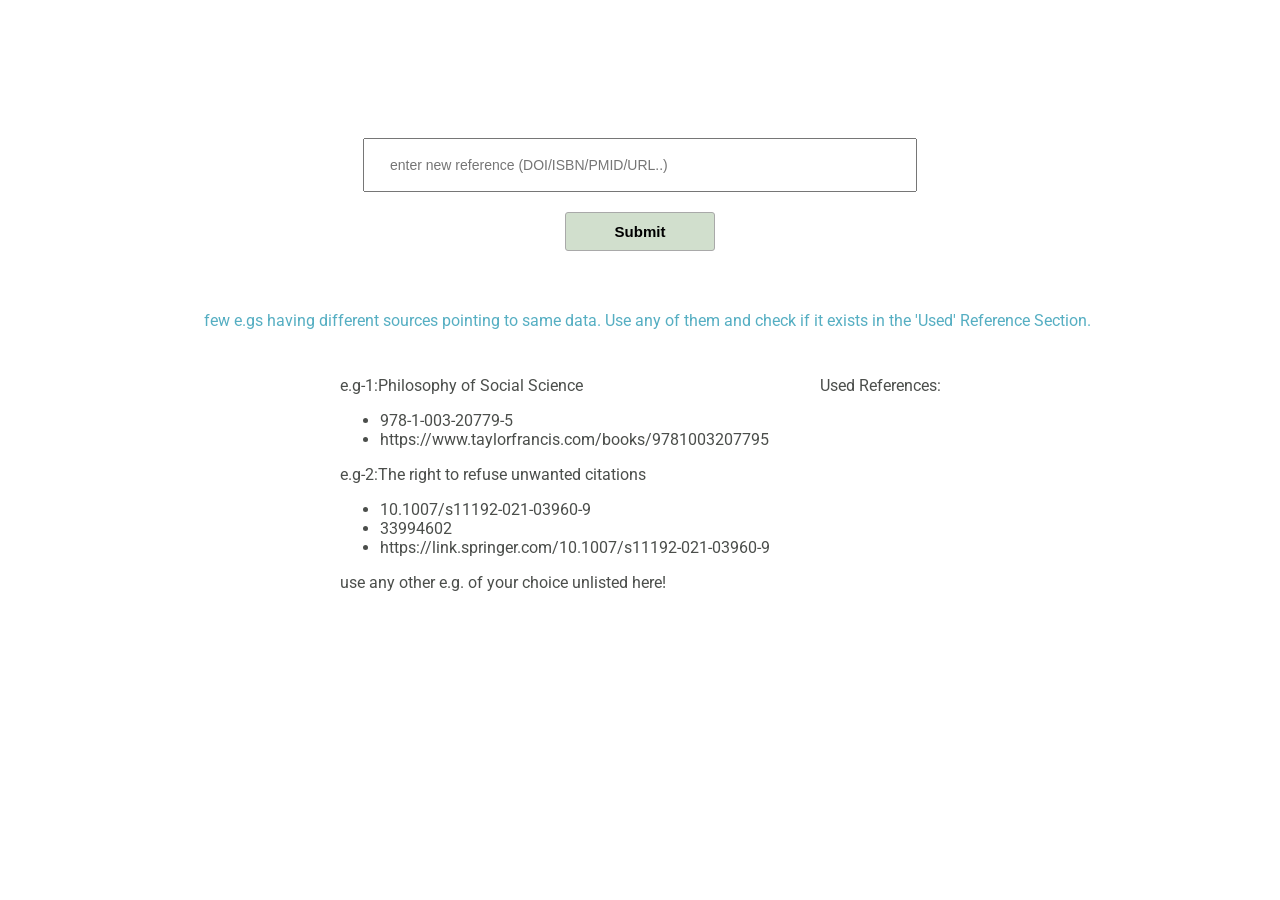
<file: PrototypeDuplicateChecker/index.html>
<!DOCTYPE html>
<html lang="en">
<head>
  <meta charset="UTF-8">
  <meta name="viewport" content="width=device-width, initial-scale=1.0">
  <title>Prototype-Duplicate-Checker</title>
  <link rel="stylesheet" href="styles.css">
  <link rel="preconnect" href="https://fonts.gstatic.com" crossorigin>
  <link href="https://fonts.googleapis.com/css2?family=Roboto:ital,wght@0,100..900;1,100..900&display=swap" rel="stylesheet">
</head>
<body>
 
      <main>
    <div class="main-section">
    
    <input type="text"  id="reference-id" name="reference" placeholder="enter new reference (DOI/ISBN/PMID/URL..)" required>
    </div>

    <div class="submit-class">
      <button type="submit" id="submit-btn">Submit</button>
      </div>

  </main>
  

  <p class='info'>few e.gs having different sources pointing to same data. Use any of them and check if it exists in the 'Used' Reference Section.</p>
  <div class="sub-section">
  
    <div class="examples-inp">
      
      
      <div class="examples">
      
      
        <p>e.g-1:Philosophy of Social Science</p>
        <ul>
          
          <li>978-1-003-20779-5</li>
          <li>https://www.taylorfrancis.com/books/9781003207795</li>
        </ul>
      </div>
      <div class="examples">
        <p>e.g-2:The right to refuse unwanted citations</p>
        <ul>
          <li>10.1007/s11192-021-03960-9</li>
          <li>33994602</li>
          <li>https://link.springer.com/10.1007/s11192-021-03960-9</li>
        </ul>
      </div>
      <div class="examples">
        <p>use any other e.g. of your choice unlisted here!</p>
        
      </div>
      
    </div>
    
  

  <div class="used-refs">
      <p> Used References:
      </p>
      <div>
        <ul class="li-item-used-refs"></ul>
      </div>

    </div>
  </div>
    
 <div class="toast-overlay" id="toast-overlay"></div>
  <script src="script.js"></script>
</body>
</html>
</file>
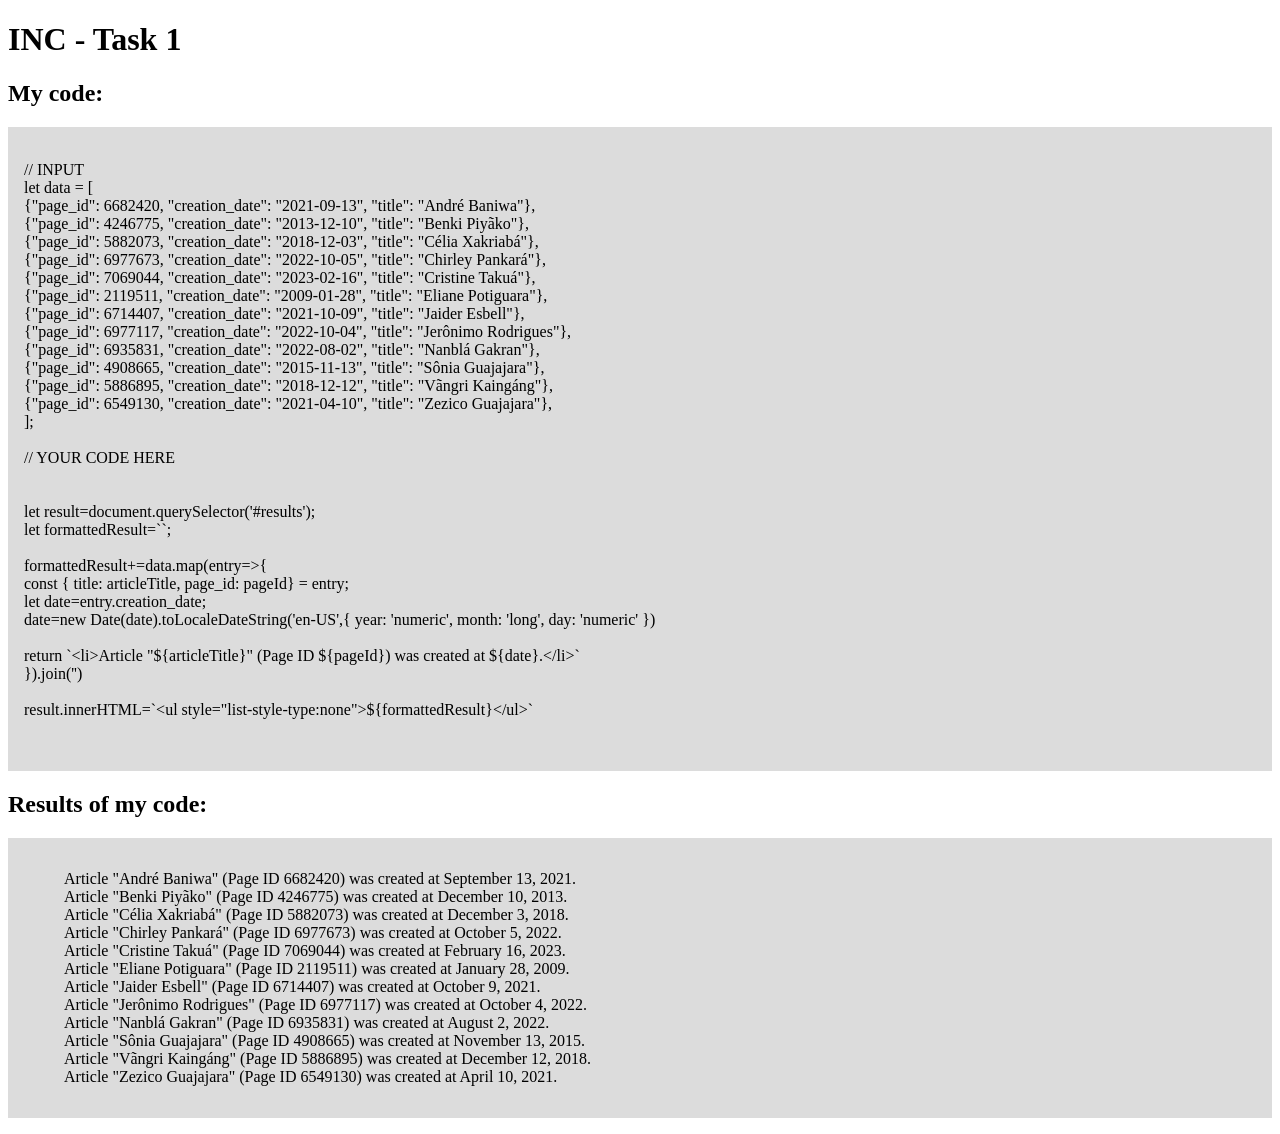
<file: Task 1 -Intern/Task 1 - Intern.html>
<!DOCTYPE html>
<html lang="en">
    <head>
        <meta charset="UTF-8">
        <title>INC - Task 1</title>
        <style>.block { background-color:gainsboro; padding:1em; } </style>
    </head>
    <body>
        <h1>INC - Task 1</h1>
        <h2>My code:</h2>
        <p id="code" class="block"></p>
        <h2>Results of my code:</h2>
        <p id="results" class="block"></p>
        <script id="task_id">
            // INPUT
            let data = [
                {"page_id": 6682420, "creation_date": "2021-09-13", "title": "André Baniwa"},
                {"page_id": 4246775, "creation_date": "2013-12-10", "title": "Benki Piyãko"},
                {"page_id": 5882073, "creation_date": "2018-12-03", "title": "Célia Xakriabá"},
                {"page_id": 6977673, "creation_date": "2022-10-05", "title": "Chirley Pankará"},
                {"page_id": 7069044, "creation_date": "2023-02-16", "title": "Cristine Takuá"},
                {"page_id": 2119511, "creation_date": "2009-01-28", "title": "Eliane Potiguara"},
                {"page_id": 6714407, "creation_date": "2021-10-09", "title": "Jaider Esbell"},
                {"page_id": 6977117, "creation_date": "2022-10-04", "title": "Jerônimo Rodrigues"},
                {"page_id": 6935831, "creation_date": "2022-08-02", "title": "Nanblá Gakran"},
                {"page_id": 4908665, "creation_date": "2015-11-13", "title": "Sônia Guajajara"},
                {"page_id": 5886895, "creation_date": "2018-12-12", "title": "Vãngri Kaingáng"},
                {"page_id": 6549130, "creation_date": "2021-04-10", "title": "Zezico Guajajara"},
            ];

           // YOUR CODE HERE
            
            
                let result=document.querySelector('#results');
                let formattedResult=``;

                formattedResult+=data.map(entry=>{
                    const { title: articleTitle, page_id: pageId} = entry;
                    let date=entry.creation_date;
                    date=new Date(date).toLocaleDateString('en-US',{ year: 'numeric', month: 'long', day: 'numeric' })

                    return `<li>Article "${articleTitle}" (Page ID ${pageId}) was created at ${date}.</li>`
                }).join('')

                result.innerHTML=`<ul style="list-style-type:none">${formattedResult}</ul>`
            

        </script>
       
        <script>
            document.getElementById("code").innerText = document.getElementById("task_id").text;
            
        </script>
       
    </body>
</html>
</file>
<file: PrototypeDuplicateChecker/styles.css>
html,body{
  margin: 0;
  padding: 0;
 
  
  width: 100%;
  font-family:'roboto',sans-serif;
}

.main-section{
  display: flex;
  height: 100%;
  padding: 10px;
  justify-content: center;
  align-items: center;
  margin-top: 10%;
  gap:10px;
  
}
#reference-id{
  height:40px;
  width:500px;
  padding: 5px 25px;
  font-size:14px;
}

.sub-section{
  display: flex;
  flex-direction: row;
  justify-content: center;
  gap:50px;
  margin-top: 20px;
  color:rgb(75, 78, 75);
  padding:10px;
}

.submit-class{
  display: flex;
  justify-content: center;
  margin-top:10px;
}
.submit-class>button{
  cursor: pointer;
  padding: 10px;
  width:150px;
  border:darkgrey solid 1px; 
  border-radius: 3px;
  background-color: rgb(209, 223, 205);
  font-weight: bold;
  font-size: 15px;
  
}
.submit-class>button:hover{
  background-color: rgba(199, 248, 185, 0.9);
}
.info{
  margin-left:15px;
  text-align:center;
  color: rgb(52, 49, 49);
}

.toast-overlay {
    position: fixed;
    top: 20px;
    right: 20px;
    z-index: 1000;
}

main{
  margin-bottom:60px;
}



#toast-overlay div {
    background-color: #766e6ebf;
    color: white;
    padding: 12px 24px;
    border-radius: 4px;
    font-size: 14px;
    box-shadow: 0 4px 10px rgba(187, 183, 183, 0.3);
    animation: slideUp 0.3s ease-out;
    min-width: 250px;
    text-align: center;
}


.fade-out {
    opacity: 0;
    transition: opacity 0.5s ease;
}

@keyframes slideUp {
    from { transform: translateY(100%); opacity: 0; }
    to { transform: translateY(0); opacity: 1; }
}

.info{
  color: #3ea3bae0;
}

@media only screen and (max-width:670px){
  .sub-section{
    display: flex;
    flex-direction: column-reverse;
  }
}
</file>
